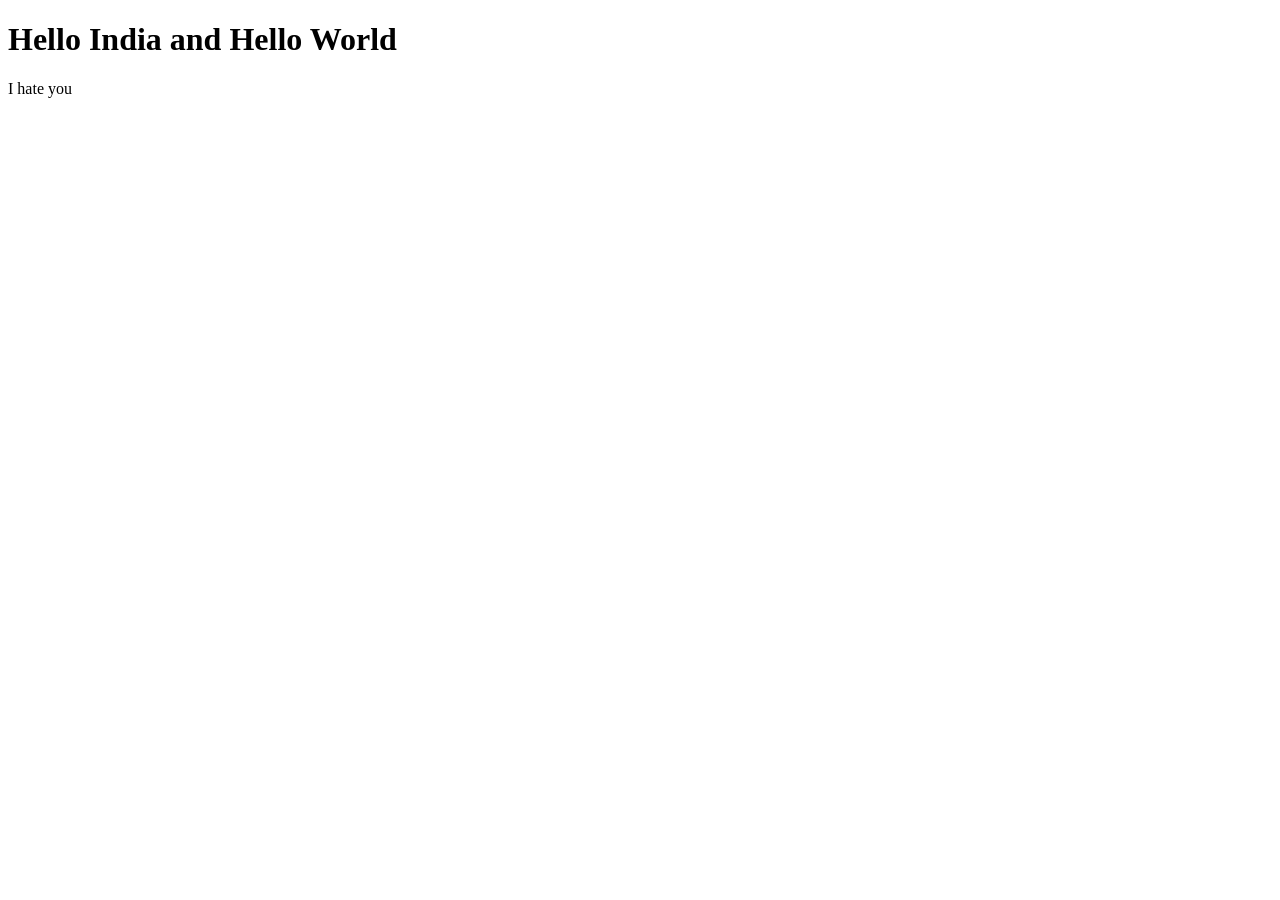
<file: html.html>
<!DOCTYPE html>
<html lang="en">
<head>
    <meta charset="UTF-8">
    <meta http-equiv="X-UA-Compatible" content="IE=edge">
    <meta name="viewport" content="width=device-width, initial-scale=1.0">
    <title>Document</title>
</head>
<body>
    <H1>Hello India and Hello World</H1>
</body>
</html>
I hate you
</file>
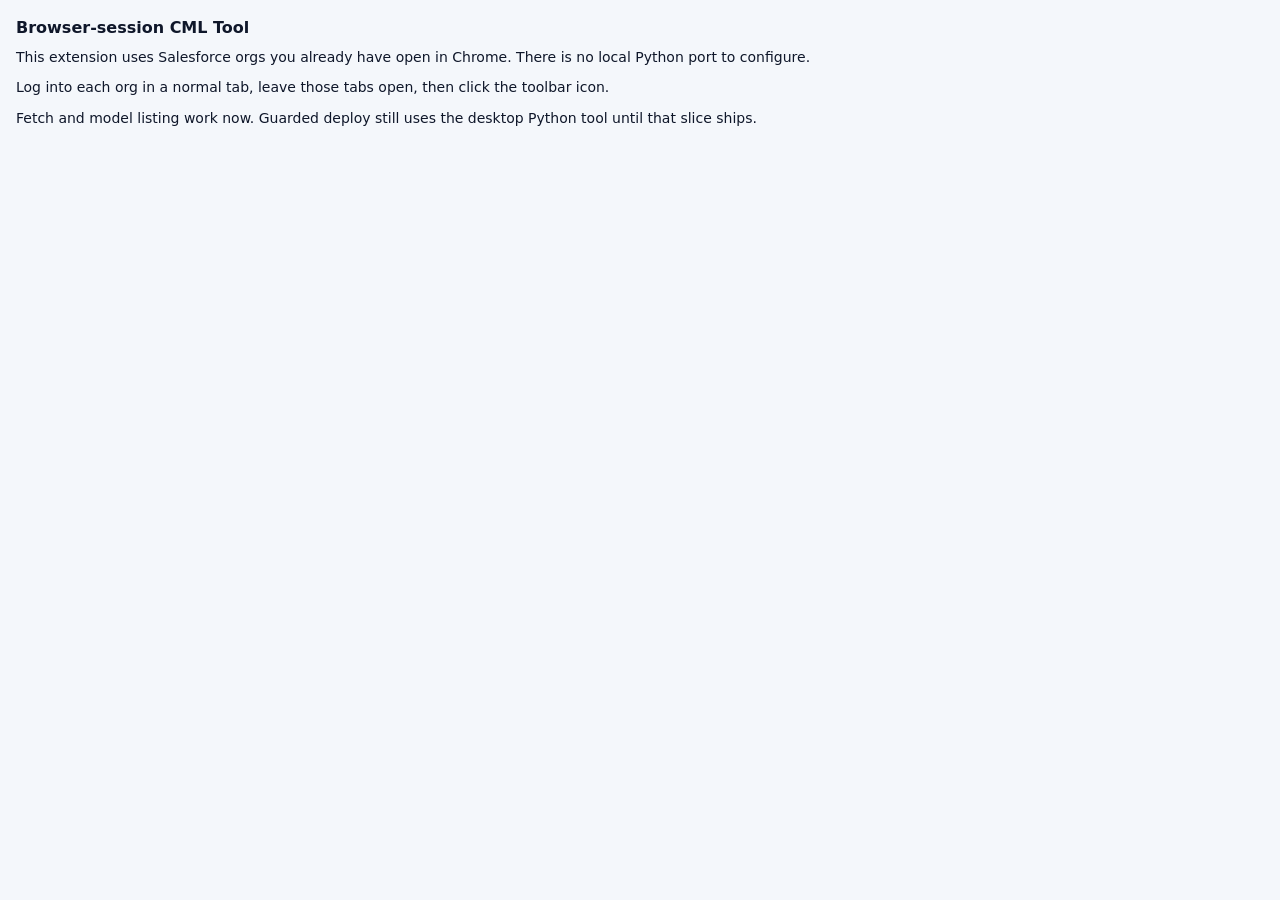
<file: chrome-extension/options.html>
<!DOCTYPE html>
<html lang="en">
<head>
  <meta charset="utf-8" />
  <title>CML Tool extension options</title>
  <style>
    :root { color-scheme: light dark; }
    body {
      font: 14px/1.45 system-ui, sans-serif;
      margin: 0;
      padding: 16px;
      color: #0f172a;
      background: #f4f7fb;
    }
    h1 { font-size: 16px; margin: 0 0 8px; }
    p { margin: 0 0 10px; }
  </style>
</head>
<body>
  <h1>Browser-session CML Tool</h1>
  <p>This extension uses Salesforce orgs you already have open in Chrome. There is no local Python port to configure.</p>
  <p>Log into each org in a normal tab, leave those tabs open, then click the toolbar icon.</p>
  <p>Fetch and model listing work now. Guarded deploy still uses the desktop Python tool until that slice ships.</p>
</body>
</html>
</file>
